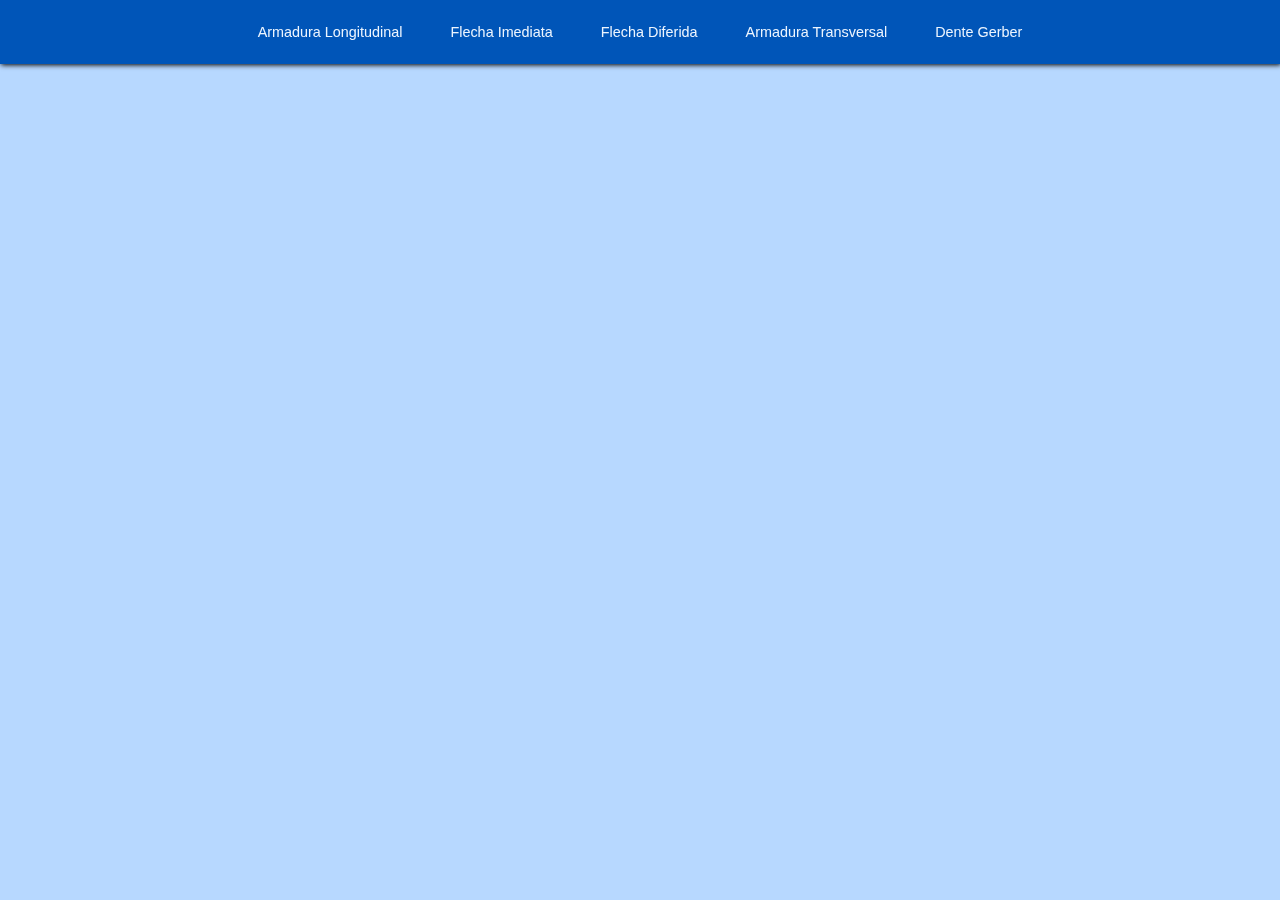
<file: index.html>
<!DOCTYPE html>
<html lang="pt-br">
<head>
    <meta charset="UTF-8">
    <meta http-equiv="X-UA-Compatible" content="IE=edge">
    <meta name="viewport" content="width=device-width, initial-scale=1.0">
    <title>CalcBeam</title>
    <link href="styles/style.css" rel="stylesheet">
</head>
<body>
    <div class="main">
        <div class="navBar">
            <div class='Dimensionamento'>
                <div class="alinamentoInputs">
                    <input  type="checkbox" name="ArmLong" id="ArmLong" class="checks">
                    <label class="labelMenu" for="ArmLong">Armadura Longitudinal</label>
                </div>  
                <div class="alinamentoInputs">
                    <input type="checkbox" id="arrowIme" class="checks">
                    <label class="labelMenu" for="arrowIme">Flecha Imediata</label>
                </div>
                <div class="alinamentoInputs">
                    <input type="checkbox" id="arrowDif" class="checks">
                    <label class="labelMenu" for="arrowDif">Flecha Diferida</label>
                </div>
                
                
                <div class="alinamentoInputs">
                    <input type="checkbox" id="ArmTrans" class="checks">
                    <label class="labelMenu" for="ArmTrans">Armadura Transversal</label>
                </div>

                <div class="alinamentoInputs">
                    <input type="checkbox" id="denteGerber" class="checks">
                    <label class="labelMenu"  for="denteGerber">Dente Gerber</label>
                </div>
        
            </div>
    </div> 
    
    <div id="container" class="container">
        
        

        <div class="divsCalculos" id='calculoDaArmlong'>
            <div class="semBorda">
                <div class="locallimpar">
                    <button class="botaoLimpar" id="btnLimpaArmLong">
                        Limpar Campos
                    </button>
                </div>
                <div class="divInputsCalc">
                    <div class="divCabecalho">
                        <p class="paragCabecalho">
                            Armadura Longitudinal
                        </p>
                    </div>

                    <div class="alinhamentoCalculos">
                        <label class="legendas">Altura util da viga (m)</label>
                        <input id="alturaUtilVigaLongitudinal"class="entradas" type="text" name="entradasArmLong">
                    </div>
                    <div class="alinhamentoCalculos">
                        <label class="legendas">Largura da viga (m)</label>
                        <input class="entradas" type="text" name="entradasArmLong">
                    </div>
                
                    
                    <div class="alinhamentoCalculos">
                        <label class="legendas"> Resistência característica do concreto (KN/m²)</label>
                        <input class="entradas" type="text" name="entradasArmLong">
                    </div>
                    <div class="alinhamentoCalculos">
                        <label  class="legendas">Resistência característica ao escoamento do aço  (25; 40; 50; 60) </label>
                        <input class="entradas" type="text" name="entradasArmLong">
                    </div>

                    <div class="alinamentoInputsContas">
                        <div class="Inputscondicional">
                            <input type="checkbox" id="condmomentocalc" class="checksCondicional">
                            <label for="condmomentocalc" class="legendas">Momento de calculo</label>
                        </div>
            
                        <div class="Inputscondicional">
                            <input type="checkbox" id="condmomentoatuan" class="checksCondicional">
                            <label for="condmomentocalc" class="legendas">Momento Característico</label>
                        </div>
                    </div>
                    <div class="alinhamentoCalculos" id="momentoDeCalcInput">
                        <label class="legendas"> Momento de calculo (kN.m):</label>
                        <input class="entradas" type="text" name="entradasArmLong">
                    </div>

                    <div class="alinhamentoCalculos" id="momAtuante" >
                        <label class="legendas"> Momento Característico (kN.m):</label>
                        <input class="entradas" type="text" name="entradasArmLong">
                    </div>

                    <div class="alinhamentoCalculos" id="dlinha" >
                        <p class="Aviso">Você precisa digitar no campo abaixo:</p>
                        <label class="legendas">Distância para armadura dupla (d') (m) :</label>
                        <input class="entradas"  type="text" name="entradasArmLong">
                    </div>
                    <div class="btnsalinhamentoCalculos" >
                        <button class="buttonResolveConta" id="btnArmLong">
                            Calcular
                        </button> 
                    </div>
                        
                </div>
            </div>
            
            <div class="resultadoCalculoLong">

                
            </div>
        </div>

    <div class="divsCalculos" id='calculoDaFlechaImediata'>
        <div class="semBorda">
            <div class="locallimpar">
                <button class="botaoLimpar" id="btnLimpaDiferida">
                    Limpar Campos
                </button>
            </div>
            <div class="divInputsCalc">
                <div class="divCabecalho">
                    <p class="paragCabecalho">
                        Flecha Imediata
                    </p>
                </div>
                <div class="alinhamentoCalculos">
                    <label class="legendas">Altura da viga (cm)</label>
                    <input id="alturaViga"class="entradas" type="text" name="entradasFlechaI" >
                </div>

                <div class="alinhamentoCalculos">
                    <label class="legendas">Altura util da viga (cm)</label>
                    <input id="alturaUtilVigaImediata"class="entradas" type="text" name="entradasFlechaI">
                </div>
                <div class="alinhamentoCalculos">
                    <label class="legendas">Distância para armadura dupla (cm)</label>
                    <input class="entradas" type="text" name="entradasFlechaI">
                </div>
                <div class="alinhamentoCalculos">
                    <label class="legendas">Largura da viga (cm)</label>
                    <input class="entradas" type="text" name="entradasFlechaI">
                </div>
                <div class="alinhamentoCalculos">
                    <label class="legendas"> Resistência característica do concreto (MPa)</label>
                    <input class="entradas" type="text" name="entradasFlechaI">
                </div>
                <div class="alinhamentoCalculos">
                    <label class="legendas"> Módulo de deformação longitudinal do aço (MPa)</label>
                    <input class="entradas" type="text" name="entradasArmLong">
                </div>
                <div class="alinhamentoCalculos">
                    <label class="legendas"> Armadura de tração (cm²)</label>
                    <input class="entradas" type="text" name="entradasArmLong">
                </div>
                <div class="alinhamentoCalculos">
                    <label class="legendas">Carga que inside sobre a viga (KN/m)</label>
                    <input class="entradas" type="text" name="entradasArmLong">
                </div>
                
                <div class="alinhamentoCalculos">
                    <label class="legendas"> Comprimento da viga (m)</label>
                    <input class="entradas" type="text" name="entradasArmLong">
                </div>

                <div class="seletorGeral" id = 'SeletorFlechaImediata' >
                    <select data-size="2" id='seletorGeralInterno' class= "seletorGeralInterno" name="select">
                        <option value="semAgregado" selected>Sem agregado</option>
                        <option value="1.2" >Basalto e Diabásio = 1,2</option>
                        <option value="1.0">Granito e Gnaisse = 1,0</option>
                        <option value="0.9">Calcário = 0,9</option>
                        <option value="0.8">Arenito = 0,8</option>
                    </select>
                </div>

                <div class="alinamentoInputsContas">
                    <div class="Inputscondicional">
                        <input type="checkbox" id="armSimplesImediata" class="checksCondicional">
                        <label for="condmomentocalc" class="legendas">Armadura Simples</label>
                    </div>
        
                    <div class="Inputscondicional">
                        <input type="checkbox" id="armDuplaImediata" class="checksCondicional">
                        <label for="condmomentocalc" class="legendas">Armadura Dupla</label>
                    </div>
                </div>
                <div id="compresao" class="alinhamentoCalculos">
                    <div class="alinhamentoCalculos">
                        <label class="legendas">Armadura de compressão (cm²)</label>
                        <input class="entradas" type="text" name="entradasFlechaD">
                    </div>
                </div>
                
                <div class="btnsalinhamentoCalculos" >
                    <button class="buttonResolveConta" id="btnFlechaI">
                        Calcular
                    </button> 
                </div>
                    
            </div>
        </div>
    

   
    </div>

    <div class="divsCalculos" id='calculoDaFlechaDiferida'>
        <div class="semBorda">
            <div class="locallimpar">
                <button class="botaoLimpar" id="btnLimpaDiferida">
                    Limpar Campos
                </button>
            </div>

            <div class="divInputsCalc">
            
                <div class="divCabecalho">
                    
                    <p class="paragCabecalho">
                        Flecha Diferida
                    </p>
                    
                   
                </div>
                <div class="alinhamentoCalculos">
                    <label class="legendas">Flecha Imediata (cm)</label>
                    <input id="flechaImediataValor"class="entradas" type="text" name="entradasFlechaD" >
                </div>
    
                <div class="seletorGeral" id = 'SeletorFlechaDiferida' >
                    <select  data-size="4"  class= "seletorGeralInterno" id="seletorGeralInternoDiferida" name="select">
                        <option  id="vazioDiferida" value="semAgregado" selected>Insira o tempo em mês</option>
                        <option value="0" >Nenhum mês</option>
                        <option value="0.54" >Metade de um mês</option>
                        <option value="0.68">1 mês</option>
                        <option value="0.84">2 meses</option>
                        <option value="0.95">3 meses</option>
                        <option value="1.04">4 meses</option>
                        <option value="1.12">5 meses</option>
                        <option value="1.36">10 meses</option>
                        <option value="1.64">20 meses</option>
                        <option value="1.89">40 meses</option>
                        <option value="2">70 meses ou mais</option>
                    </select>
                </div>
    
                <div class="alinamentoInputsContas">
                    <div class="Inputscondicional">
                        <input type="checkbox" id="armSimples" class="checksCondicional">
                        <label for="condmomentocalc" class="legendas">Armadura Simples</label>
                    </div>
        
                    <div class="Inputscondicional">
                        <input type="checkbox" id="armDupla" class="checksCondicional">
                        <label for="condmomentocalc" class="legendas">Armadura Dupla</label>
                    </div>
                </div>
                
                <div class="tresInputs" id="tresInputs">
                    <div class="alinhamentoCalculos">
                        <label class="legendas">Altura util da viga (m)</label>
                        <input id="alturaUtilVigaDiferida"class="entradas" type="text" name="entradasFlechaD">
                    </div>
                    <div class="alinhamentoCalculos">
                        <label class="legendas">Largura da viga (m)</label>
                        <input class="entradas" type="text" name="entradasFlechaD">
                    </div>
                    <div class="alinhamentoCalculos">
                        <label class="legendas">Armadura de compressão (cm²)</label>
                        <input class="entradas" type="text" name="entradasFlechaD">
                    </div>
                    
                </div>
               
                <div class="repeticao">
                    <div class="alinhamentoCalculos">
                        <label class="legendas"> Valor da parcela de carga(KN) (caso haja).  </label>
                        <input class="entradas" type="text" name="entradasFlechaD">
                    </div>
        
                    <div class="alinhamentoCalculos">
                        <label class="legendas"> Tempo de aplicação da parcela de carga (dias)</label>
                        <input class="entradas" type="text" name="entradasFlechaD">
                    </div>
        
                    <div class="alinhamentoCalculos">
                        <div class="warnning">
                            <label id="avisoValores" class="avisoValores">Valores Adicionados!</label>
                        </div>
                       
                        <div class="respdif">
                           
                            <div class="emtornoresposta">
                                <label class="legendasValores"> Carga x Tempo:</label>
                                <div class= "exibeValor" id="guardaValor2">
                                    <p value='0' class="respText" id="cargaTempo"></p>
                                
                                </div>
                            </div>

                            <div class="emtornoresposta">
                                <label class="legendasValores"> Soma Cargas:</label>
                                <div class= "exibeValor"  id="guardaValor">
                                    <p class="respText" id="somacarga"></p>
                                </div>
                            
                            </div>

                            <div class="condicionaisBotaoNovosValores">
                                <button class="btnInsereDif" value="0" id='btnInsereDif'>
                                    Adicionar Valores
                                </button>
                               
                            </div>
                        </div>
                        
                        
                    </div>
                </div>
                <div class="btnsalinhamentoCalculos" >
                    <button class="buttonResolveConta" id="btnFlechaDiferida">
                        Calcular
                    </button> 
                </div>
                
                    
            </div>
        </div>
        
    
        <div class="resultadoCalculo">
                
        </div>
   
    </div>

    <div class="divsCalculos" id='calculoDaArmTrans'>
        <div class="semBorda">
            <div class="locallimpar">
                <button class="botaoLimpar" id="btnLimpaDiferida">
                    Limpar Campos
                </button>
            </div>
        
            
            <div class="divInputsCalc">
                <div class="divCabecalho">
                    <p class="paragCabecalho">
                        Armadura Transversal
                    </p>
                </div>
            
                <div class="alinhamentoCalculos">
                    <label class="legendas">Altura util da viga (m)</label>
                    <input id="alturaUtilVigaTransversal"class="entradas" type="text" name="entradasArmLong">
                </div>
                <div class="alinhamentoCalculos">
                    <label class="legendas">Largura da viga (m)</label>
                    <input class="entradas" type="text" name="entradasArmLong">
                </div>
            
                
                <div class="alinhamentoCalculos">
                    <label class="legendas"> Resistência característica do concreto (KN/m²)</label>
                    <input class="entradas" type="text" name="entradasArmLong">
                </div>
                <div class="alinhamentoCalculos">
                    <label  class="legendas">Resistência característica ao escoamento do aço  (25; 40; 50; 60) </label>
                    <input class="entradas" type="text" name="entradasArmLong">
                </div>

                <div class="alinhamentoCalculos">
                    <label  class="legendas">Força cortante de cálculo (KN): </label>
                    <input class="entradas" type="text" name="entradasArmLong">
                </div>
                <div class="alinhamentoCalculos">
                    <label  class="legendas">Ângulo de inclinação da armadura transversal (alpha) (45º ou 90º) </label>
                    <input class="entradas" type="text" name="entradasArmLong">
                </div>

                <div class="alinamentoInputsContas">
                    <div class="Inputscondicional">
                        <input type="checkbox" id="condModeloCalculo1" class="checksCondicional">
                        <label for="condmomentocalc" class="legendas">Modelo de Cáculo 1</label>
                    </div>
        
                    <div class="Inputscondicional">
                        <input type="checkbox" id="condModeloCalculo2" class="checksCondicional">
                        <label for="condmomentocalc" class="legendas">Modelo de Cáculo 2</label>
                    </div>
                </div>
                <div class="alinhamentoCalculos" id='condicaocalc1'>
                    <div class="alinhamentoCalculos" >
                        <label class="legendas"> Área de aço da Armadura Transversal(cm²):</label>
                        <input class="entradas"  type="text" name="entradasArmLong">
                    </div>

                </div>
                <div class="alinhamentoCalculos" id='condicaocalc2'>
                    <div class="alinhamentoCalculos" >
                        <label class="legendas"> Área de aço da Armadura Transversal (cm²):</label>
                        <input class="entradas" id="area" type="text" name="entradasArmLong">
                    </div>
                    <div class="alinhamentoCalculos" >
                        <label class="legendas"> Ângulo para modelo de cáculo 2 (de 30º a 45º)</label>
                        <input class="entradas" type="text" name="entradasArmLong">
                    </div>

                </div>
                <div class="btnsalinhamentoCalculos" >
                    <button class="buttonResolveConta" id="btnCalcTransversal">
                        Calcular
                    </button> 
                </div>
                    
            </div>
        </div>
        
        <div class="resultadoCalculo">
            
        </div>
    </div>

    <div class="divsCalculos" id='calculoDenteGerber'>
        <div class="semBorda">
            <div class="locallimpar">
                <button class="botaoLimpar" id="btnLimpaDiferida">
                    Limpar Campos
                </button>
            </div>
            <div class="divInputsCalc">
                <div class="divCabecalho">
                    <p class="paragCabecalho">
                    Dente Gerber
                    </p>
                </div>
            
                <div class="alinhamentoCalculos">
                    <label class="legendas">Altura util do dente Gerber (m)</label>
                    <input class="entradas" type="text" name="entradasArmLong">
                </div>

                <div class="alinhamentoCalculos">
                    <label class="legendas">Distância d' (m):</label>
                    <input class="entradas" type="text" name="entradasArmLong">
                </div>

                <div class="alinhamentoCalculos">
                    <label class="legendas">Dimensão "Z" (m):</label>
                    <input class="entradas" type="text" name="entradasArmLong">
                </div>

                <div class="alinhamentoCalculos">
                    <label class="legendas">Distância de aplicação da carga "a" (m): </label>
                    <input class="entradas" type="text" name="entradasArmLong">
                </div>

                <div class="alinhamentoCalculos">
                    <label class="legendas">Largura do Dente Gerber "b" (m): </label>
                    <input class="entradas" type="text" name="entradasArmLong">
                </div>

                <div class="alinhamentoCalculos">
                    <label class="legendas">Largura do ponto de apoio "c" (m): </label>
                    <input class="entradas" type="text" name="entradasArmLong">
                </div>

                <div class="alinhamentoCalculos">
                    <label class="legendas">Diâmetro da biela de compressão "c2" (m): </label>
                    <input class="entradas" type="text" name="entradasArmLong">
                </div>
                
                <div class="alinhamentoCalculos">
                    <label class="legendas"> Resistência característica do concreto (KN/m²)</label>
                    <input class="entradas" type="text" name="entradasArmLong">
                </div>
                <div class="alinhamentoCalculos">
                    <label  class="legendas">Resistência característica ao escoamento do aço  (25; 40; 50; 60) </label>
                    <input class="entradas" type="text" name="entradasArmLong">
                </div>

                <div class="alinhamentoCalculos">
                    <label class="legendas">Carga de cálculo "Pd" (kN): </label>
                    <input class="entradas" type="text" name="entradasArmLong">
                </div>

                <div class="alinhamentoCalculos">
                    <label class="legendas">Carga horizontal de cálculo "Hd"(kN). (opcional): </label>
                    <input class="entradas" type="text" name="entradasArmLong">
                </div>

                <div class="alinhamentoCalculos">
                    <label class="legendas">Dimensão "e" (m). (opcional): </label>
                    <input class="entradas" type="text" name="entradasArmLong">
                </div>

                

                
            
                
                <div class="btnsalinhamentoCalculos" >
                    <button class="buttonResolveConta" id="btnDenteGerber">
                        Calcular
                    </button> 
                </div>
                    
            </div>
        </div>
        
        <div class="resultadoCalculo">
            
        </div>




    </div>
  
</body>
    <script type="module" src='js/botaoLimpar.js'></script>
    <script type="module" src='js/denteGerber.js'></script>
    <script type="module" src='js/transversal.js'></script>
    <script type="module" src='js/flechaDiferida.js'></script>
    <script type="module" src='js/flechaImediata.js'></script>
    <script type="module" src='js/longitudinal.js'></script>
    <script type="module" src="js/interacoes.js"></script>
</html>
</html>
</file>
<file: styles/style.css>
body {
    background-color: #B7D8FF;;
    margin: 0;
    padding: 0;
    font-family: sans-serif;

}
#container {
    width: 100vw;
    display: flex;
    flex-direction: column;
    justify-content: center;
    align-items: center;
    background-color: #B7D8FF;
    margin-top: 50px;
}
p,
label {
    font: 0.9rem 'Fira Sans', sans-serif;
}
p {
    text-align: center;
}
.labelMenu {
    color: #ecf5ff;
}

.Dimensionamento {
    display: flex;
    flex-direction :row;
    
    
}
.alinamentoInputs, .alinamentoInputsContas{
    
    display: flex;
    flex-direction :row;
    
    align-items: center;
    

}.Inputscondicional{
    display: flex;
    align-items: center;
    justify-content: center;
    width: 100%;
}



.alinamentoInputs {
    text-align: center;
    padding: 1.5rem;
}
.alinamentoInputs:hover {
    background-color: #004ea7;
    align-items: center;
    display: flex;
    justify-content: center;
}

.buttonResolveConta {
    color: #fff;
    background-color: #0055B8;
    width: 100%;
    height: 35px;
    font-size: 15px;
    border: none;
    
    box-shadow: rgb(138, 138, 138) 0px 2px 3px;
    border-radius: 5px;

    
}.buttonResolveConta:hover {
    background-color: #005fcc;
}.buttonResolveConta:active{
    background-color: #004594;
}


.alinhamentoCalculos{
    
    margin: 0.9rem;
    display: flex;
    flex-direction :column
    
}
.btnsalinhamentoCalculos {
    
    display: flex;
    margin-top: 25px;
    
}

.divsCalculos {
    margin-top: 50px;
    
    display: none;
    flex-direction: row;
    background-color: #B7D8FF;
    box-shadow: 1px 1px 2px;
    border-radius: 5px;
    
    
    
}
.divInputsCalc {
    margin: 20px;
}

.navBar {
    width: 100%;
    background-color:#0055B8 ;
    position: fixed;
    top: 0px;
    display: flex;
    align-items: center;
    justify-content: center;
    min-width: 50px;
    box-shadow: 1px 1px 5px;

}
.legendas {
    font-size: 0.7rem;
    color: #003c80;
}
.paragCabecalho {
    color: #003c80;
    font-weight: bold;
}
.divCabecalho {
    margin-bottom: 35px;
}
#momentoDeCalcInput, #momAtuante{
    display: none;
}
.checks {
   
    margin-right: 5px;
    display: none
}
.checksCondicional, .checks {
    min-width: 20px;
    min-height: 20px;
    background-color: #ecf5ff;
    border: none;
}


.entradas {
    height: 25px;
    background-color: #ecf5ff;
    box-shadow: 0 0 0 0;
    border: 0 none;
    border-radius: 5px;
    
}
.entradas:focus  {
    background-color: #FFF;
    outline: 0;

}

@media screen and (max-width: 520px) {
    .alinamentoInputs {
        
        padding: 2%;
        
    }.labelMenu {
        font-size: 0.7rem;
    }
}

@media screen and (max-width: 425px) {
    .alinamentoInputs {
        
        padding: 2%;
        height: 4rem;
        
    }.labelMenu {
        font-size: 0.7rem;
    }
    .Dimensionamento {
        display: flex;
        flex-direction :inherit;
        
        
    }
}
</file>
